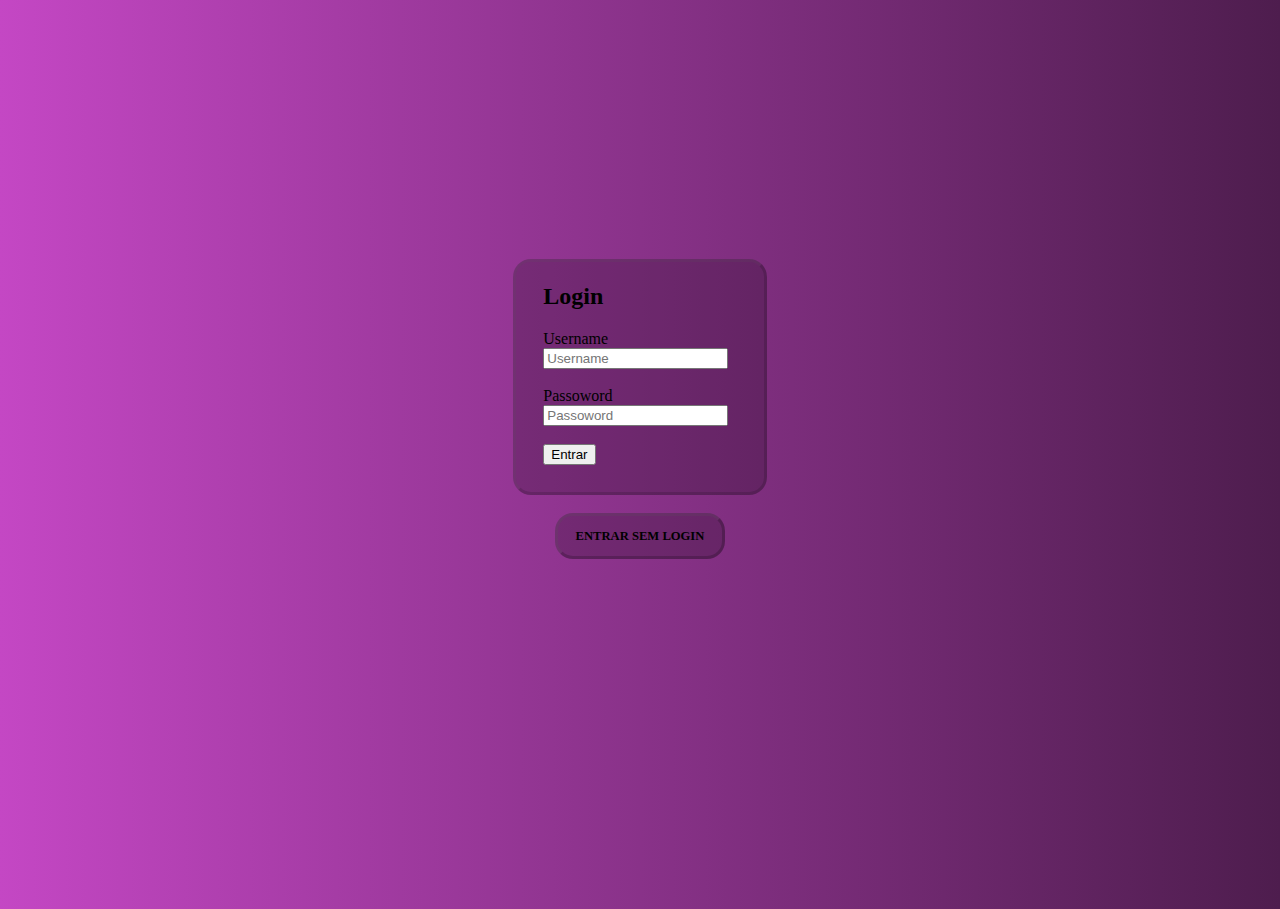
<file: Front/Pagina 1/index.html>
<!DOCTYPE html>
<html lang="en">
<head>
    <meta charset="UTF-8">
    <meta name="viewport" content="width=device-width, initial-scale=1.0">
    <title>site</title>
    <link rel="stylesheet" href="css/style.css">
</head>
<body>
    <div class="central">
        <div class="menu">
            <h2>Login</h2>
            <form action="post">
                <label for="username">Username</label>
                <input type="text" id="username" placeholder="Username">
                <br>
                <br>
                <label for="passoword">Passoword</label>
                <input type="password" id="passoword" placeholder="Passoword">
                <br>
                <br>
                <input type="submit" value="Entrar">
            </form>
        </div>
    </div>
        <div class="entra">
            <a href="Home/index.html">
                <div class="link">
                    <p>ENTRAR SEM LOGIN</p>
                </div>
            </a>
        </div>
</body>
</html>
</file>
<file: Front/Pagina 1/css/style.css>
body{
    background: linear-gradient(90deg,rgb(196, 71, 196),rgb(78, 29, 78));
    margin: 0 auto;
}
.menu{
    background-color: rgba(0, 0, 0, 0.2);
    width: 21.5vh;
    padding-top: 0.1vh;
    padding-left: 3vh;
    padding-right: 3vh;
    padding-bottom: 3vh;
    border-radius: 2vh;
    border-style:outset;
    border-color:rgba(2, 2, 2, 0.144)
}
.central{
    display: flex;
    justify-content: center;
    align-items:end;
    height: 55vh;
}
.entra{
    font-size: 1.7vh;
    height: 45vh;
    display: flex;
    justify-content: center;
    padding-top: 1vh;
}
.entra a{
    text-decoration: none;
    color: black;
    padding-left: 2vh;
    padding-right: 2vh;
    height: 5vh;
    margin-top: 1vh;
    padding-bottom: 0.5vh;
}
.link{
    align-items: center;
    border-radius: 2vh;
    border-style:outset;
    border-color:rgba(2, 2, 2, 0.2);
    background-color: rgba(0, 0, 0, 0.2);
    padding-left: 2vh;
    padding-right: 2vh;
}
.link p{
    font-size: 1.4vh;
    font-family:Verdana;
    font-weight: bold;
}
.link:hover{
    transform: scale(1.1);
    background-color: rgba(0, 0, 0, 0.644);
    border-color:rgba(2, 2, 2, 0.158);
    color: rgb(153, 7, 153);
}
</file>
